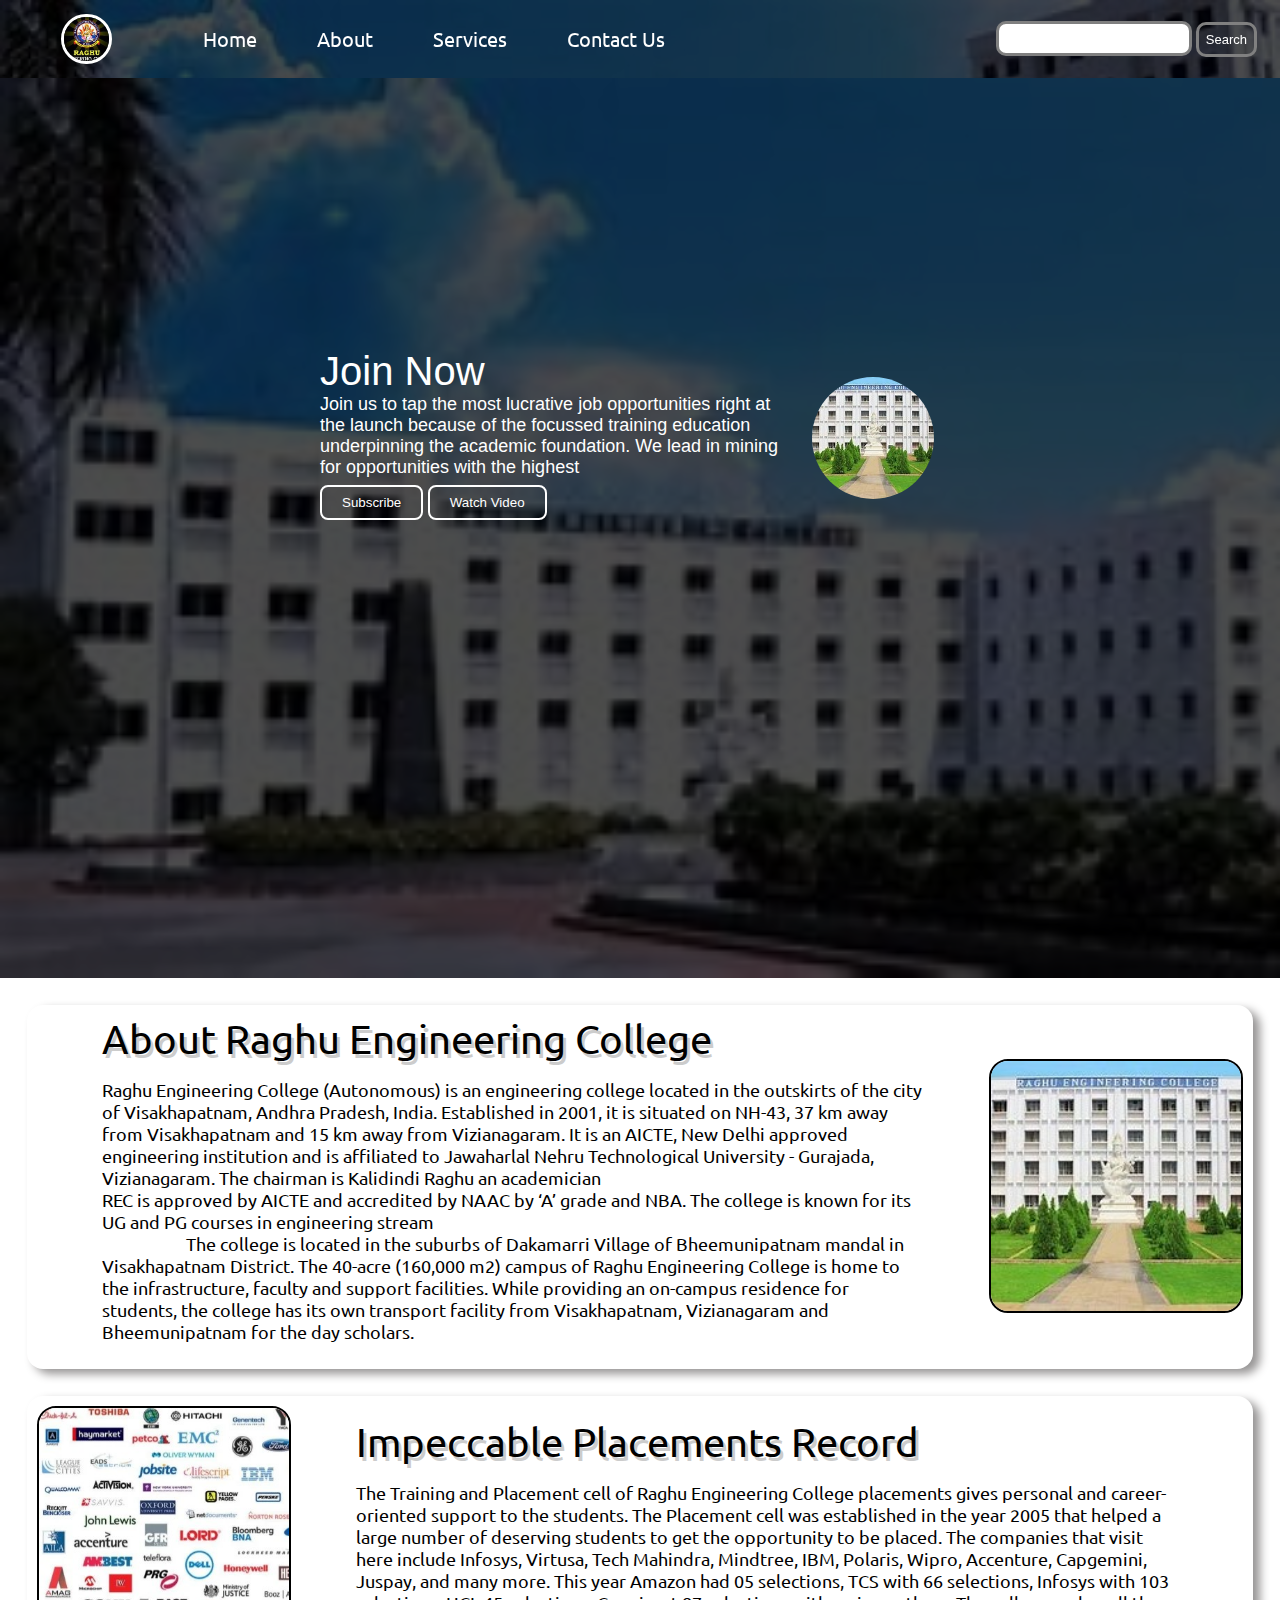
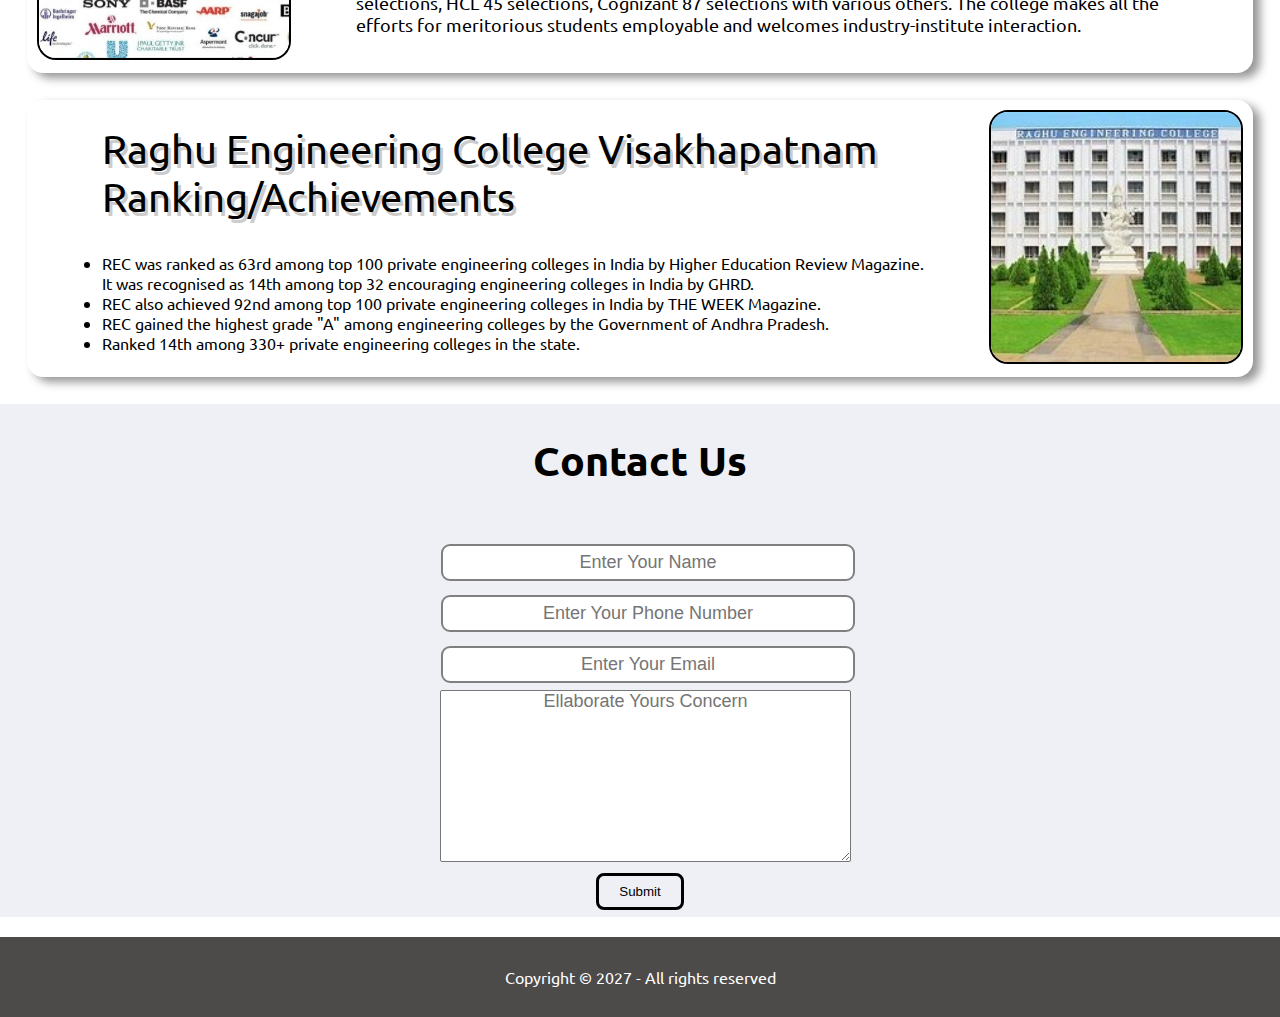
<file: index.html>
<!DOCTYPE html>
<html lang="en">

<head>
    <meta charset="UTF-8">
    <meta name="viewport" content="width=device-width, initial-scale=1.0">
    <link rel="stylesheet" href="style.css">
    <script src="resp.js"></script>
    <title>RaghuEngineering College</title>
</head>

<body>
    <nav class="navbar background h-nav-resp">
        <ul class="nav-list v-nav-resp">
            <div class="logo"><img src="logo.jpg" alt=""></div>
            <li><a href="#home">Home</a> </li>
            <li><a href="#about">About</a></li>
            <li><a href="#services">Services</a></li>
            <li><a href="#contact">Contact Us</a></li>
        </ul>
        <div class="rightnav v-nav-resp">
            <input type="text" name="search" id="search">
            <button class="btn btn-sm" id="search">Search</button>
        </div>
        <div class="burger">
            <div class="line"></div>
            <div class="line"></div>
            <div class="line"></div>
        </div>
    </nav>
    <section class="background firstsection">
        <div class="box-main">
            <div class="fhalf">
                <p class="text-big">Join Now</p>
                <p class="text-small">Join us to tap the most lucrative job opportunities right at the launch because of
                    the focussed training education underpinning the academic foundation. We lead in mining for
                    opportunities with the highest</p>
                <div class="buttons">
                    <button class="btn">Subscribe</button>
                    <button class="btn">Watch Video</button>
                </div>
            </div>

            <div class="shalf">
                <img src="college.jpg" alt="laptop image">
            </div>
        </div>
    </section>
    <div class="middle">
        <section class="section" id="about">
            <div class="paras">
                <p class="sectionsubtag text-big" id="tb">About Raghu Engineering College</p>
                <p class="sectiontag text-small">Raghu Engineering College (Autonomous) is an engineering college
                    located in
                    the
                    outskirts of the city of Visakhapatnam, Andhra Pradesh, India. Established in 2001, it is situated
                    on
                    NH-43, 37 km away from Visakhapatnam and 15 km away from Vizianagaram. It is an AICTE, New Delhi
                    approved engineering institution and is affiliated to Jawaharlal Nehru Technological University -
                    Gurajada, Vizianagaram. The chairman is Kalidindi Raghu an academician<br>REC is approved by AICTE
                    and
                    accredited by NAAC by ‘A’ grade and NBA. The college is known for its UG and PG courses in
                    engineering
                    stream<br>&nbsp;&nbsp;&nbsp;&nbsp;&nbsp;&nbsp;&nbsp;&nbsp;&nbsp;&nbsp;&nbsp;&nbsp;&nbsp;&nbsp;&nbsp;&nbsp;&nbsp;&nbsp;&nbsp;&nbsp;&nbsp;The
                    college is located in the
                    suburbs of Dakamarri Village of Bheemunipatnam mandal in Visakhapatnam District. The 40-acre
                    (160,000
                    m2) campus of Raghu Engineering College is home to the infrastructure, faculty and support
                    facilities.
                    While providing an on-campus residence for students, the college has its own transport facility from
                    Visakhapatnam, Vizianagaram and Bheemunipatnam for the day scholars.</p>
            </div>
            <div class="thumbnail">
                <img src="college.jpg" alt="" class="imgfluid">
            </div>
        </section>

        <section class="section section-left" id="services">
            <div class="paras">
                <p class="sectionsubtag text-big" id="tb">Impeccable Placements Record</p>
                <p class="sectiontag text-small">The Training and Placement cell of Raghu Engineering College placements
                    gives personal and career-oriented support to the students. The Placement cell was established in
                    the
                    year 2005 that helped a large number of deserving students to get the opportunity to be placed. The
                    companies that visit here include Infosys, Virtusa, Tech Mahindra, Mindtree, IBM, Polaris, Wipro,
                    Accenture, Capgemini, Juspay, and many more. This year Amazon had 05 selections, TCS with 66
                    selections,
                    Infosys with 103 selections, HCL 45 selections, Cognizant 87 selections with various others. The
                    college
                    makes all the efforts for meritorious students employable and welcomes industry-institute
                    interaction.
                </p>
            </div>
            <div class="thumbnail">
                <img src="placements.jpg" alt="" class="imgfluid">
            </div>
        </section>

        <section class="section">
            <div class="paras">
                <p class="sectionsubtag text-big" id="tb">Raghu Engineering College Visakhapatnam Ranking/Achievements</p>
                <p class="sectiontag text-small">
                <ul>
                    <li>REC was ranked as 63rd among top 100 private engineering colleges in India by Higher Education
                        Review Magazine. It was recognised as 14th among top 32 encouraging engineering colleges in
                        India by
                        GHRD.</li>
                    <li>REC also achieved 92nd among top 100 private engineering colleges in India by THE WEEK Magazine.
                    </li>
                    <li>REC gained the highest grade "A" among engineering colleges by the Government of Andhra Pradesh.
                    </li>
                    <li>Ranked 14th among 330+ private engineering colleges in the state.</li>
                </ul>
                </p>
            </div>
            <div class="thumbnail">
                <img src="college.jpg" alt="" class="imgfluid">
            </div>
        </section>
    </div>
    <section class="contact" id="contact">
        <h2 class="text-center">Contact Us</h2>
        <div class="form">
            <input type="text" name="name" id="name" placeholder="Enter Your Name">
            <input type="text" name="phone" id="phone" placeholder="Enter Your Phone Number">
            <input type="emain" name="email" id="email" placeholder="Enter Your Email">
            <textarea name="text" id="text" cols="50" rows="15" placeholder="Ellaborate Yours Concern"></textarea>
            <div>
                <button class="btn" class="btn btn-dark" id="darkbtn">Submit</button>
            </div>
        </div>
    </section>

    <footer>
        <p class="text-footer">
            Copyright &copy; 2027 - All rights reserved
        </p>
    </footer>
    <script src="resp.js"></script>
</body>

</html>
</file>
<file: style.css>
@import url('https://fonts.googleapis.com/css2?family=Ubuntu:ital@1&display=swap');
*{
    margin:0;
    padding:0;
}
.html{
    scroll-behavior: smooth;
}
.logo{
    width:20%;
    display: flex;
    justify-content: center;
    align-items:center;
}

.logo img{
    width:26%;
    border: 3px solid white;
    border-radius: 50px;
    margin:5px;
}
.navbar{
    display:flex;
    align-items: center;
    justify-content: center;
    position: sticky;
    top:0;
    cursor:pointer;
}

.nav-list{
    width:70%;
    /*background-color:black ;*/
    display:flex;
    align-items:center;
}

.nav-list li{
    list-style: none;
    padding:26px 30px;
    transition: all 0.3s ease;
}

.nav-list li:hover{
    transform:scale(1.1);
}

.nav-list li a{
    text-decoration: none;
    color: white;
    font-size: 20px;
    font-family:'Ubuntu', sans-serif ;
}

.nav-list li a:hover{
    text-decoration: none;
    color:gray;
}

.rightnav{
    /*background-color: violet;*/
    width:30%;
    text-align: right;
    padding: 0 23px;
}

#search{
    padding:7px;
    font-size: 13px;
    border: 3px solid gray;
    border-radius: 10px;
}

.background{
    background:rgba(0,0,0,0.7) url('college4.jpg');
    background-size:cover;
    background-blend-mode:darken ;
}


.firstsection{
    height:100vh;
}

.box-main{
    display:flex;
    justify-content: center;
    align-items: center;
    color:white;
    max-width: 50%;
    margin:auto;
    height: 80%;
    font-family: 'Segoe UI', Tahoma, Geneva, Verdana, sans-serif;
}

.fhalf{
    width:80%;
    display:flex;
    flex-direction: column;
    justify-content: center;
}

.shalf{
    width:30%;
}

.shalf img{
    width:70%;
    border:4p solid white;
    border-radius: 150px;
    display:block;
    margin:auto;
}
.text-big{
    font-size: 40px;
}

#tb{
    text-shadow: 3px 4px 0.1px #ccc;
}
.text-small{
    font-size: 18px;
}

.btn{
    padding:8px 20px;
    margin:7px 0;
    border: 2px solid white;
    border-radius: 8px;
    background: none;
    color:white;
    cursor:pointer;
}

.btn-sm{
    padding: 6px 10px;
    vertical-align:middle;
}


.section{
    top: auto;
    display: flex;
    align-items: center;
    justify-content: space-evenly;
    max-width: 1300px;
    margin: 27px;
    font-family: 'Ubuntu', sans-serif;
    padding: 10px;
    border-radius:16px;
    box-sizing: border-box; 
    box-shadow: 7px 5px 10px #979595;
    transition: all 0.3s ease;
}

.section:hover{
    transform:scale(1.02);
}

.section-left{
    flex-direction: row-reverse
}

.paras{
    padding:0px 65px;
}

#tsmall{
    font-family: sans-serif;
}

.thumbnail img{
    width:250px;
    border: 2px solid black;
    border-radius: 19px;
}

.sectiontag{
    padding:16px 0px;
}

.contact{
    background-color: rgb(239, 239, 246);
    height:auto;

}

.text-center{
    text-align: center;
    padding:30px;
    font-family:'Ubuntu', sans-serif ;
    font-size:41px;
}

.form{
    max-width:400px;
    margin:20px auto;
    text-align: center;
}

.form input{
    text-align: center;
    margin: 7px 1px;
    padding: 6px 5px;
    width: 400px;
    font-size: 18px;
    border: 2px solid gray;
    border-radius: 9px;  
}
#darkbtn{
    color:black;
    border:3px solid black;
}
#text{
    text-align: center;
    font-size: 18px;
    height:170px;
    width:409px;
    border-radius: 2px;
    color:black;
    font-family:'Segoe UI', Tahoma, Geneva, Verdana, sans-serif;
}

.text-footer{
    text-align:center;
    padding-top:30px;
    font-family: 'Ubuntu', sans-serif ;
    display:flex;
    justify-content: center;
    padding:30px 0px;
    color:white;
    background-color: rgb(77, 74, 74);
}
.middle{
    justify-content: center;
}

.burger{
    display:none;
    position:absolute;
    cursor:pointer;
    right:5%;
    top:15px;
}

.line{
    width:33px;
    background-color: white;
    height:4px;
    margin:5px 3px;
}



@media only screen and (max-width: 1140px){
    .nav-list{
        flex-direction: column;
    }
    .navbar{
        height: 447px;
        flex-direction: column;
        transition:all 0.9s ease-out ; 
    }
    .box-main{
        flex-direction: column-reverse;
        max-width:100%;
    }
    .rightnav{
        text-align: center;
    }
    #search{
        width:100%;
    }
    .burger{
        display:block;
    }
    .h-nav-resp{
        height: 72px;
    }
    .v-nav-resp{
        opacity:0;
    }
    .section{
        flex-direction: column-reverse;
    }
    .text-small{
        text-align: center;
    }
    .text-big{
        text-align: center;
    }
    .buttons{
        text-align: center;
    }
}
</file>
